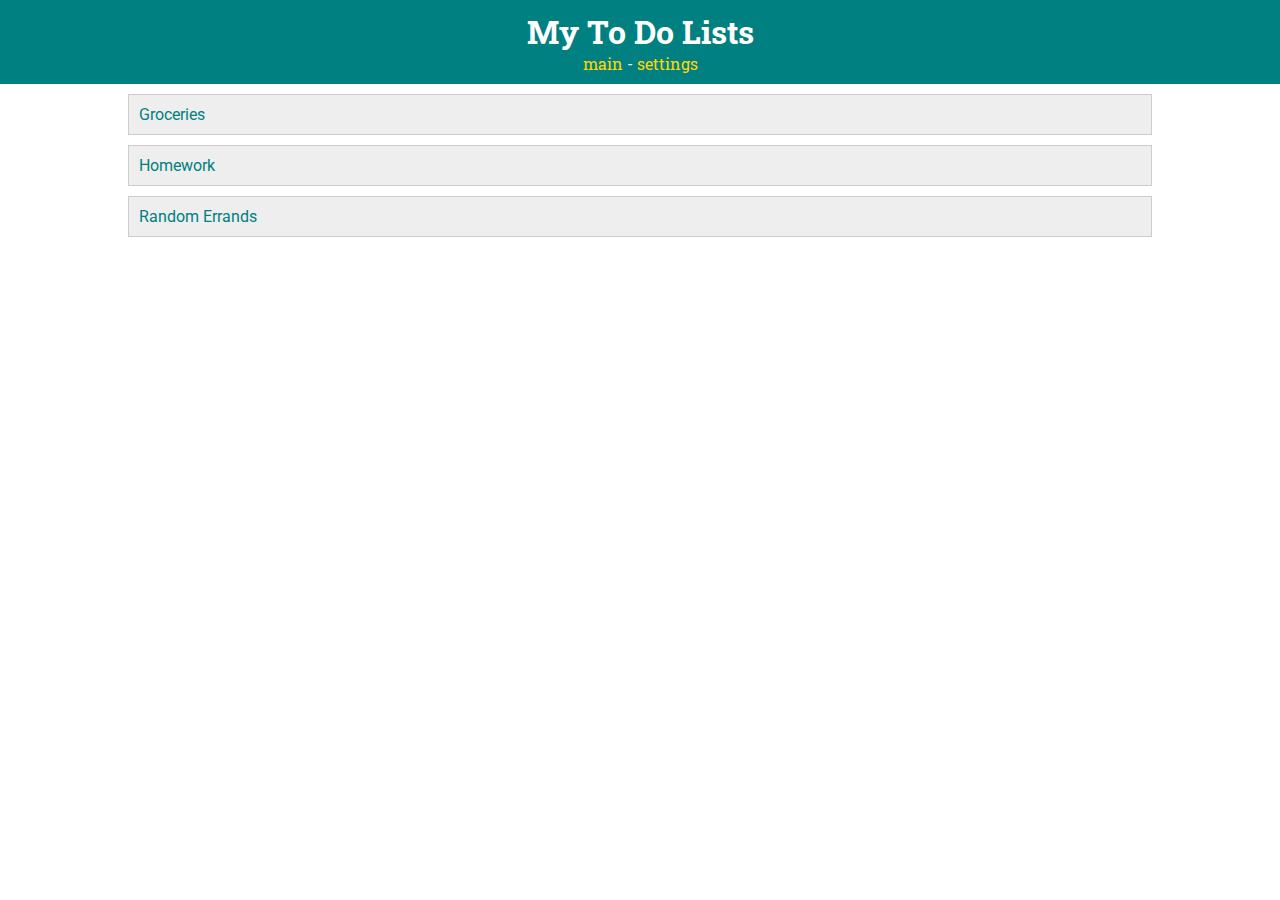
<file: index.html>
<!DOCTYPE html>
<html>
<head>
    <!-- fonts -->
    <link href="https://fonts.googleapis.com/css?family=Roboto|Roboto+Slab" rel="stylesheet">
    <link rel="stylesheet" type="text/css" href="style.css">
    <title>ToDo App</title>
    <meta charset="UTF-8">
</head>

<body>
    <header>
        <h1>My To Do Lists</h1>
        <nav>
            <a href="index.html">main</a> -
            <a href="settings.html">settings</a>
        </nav>
    </header>
    
    <div id="todo-lists">
        <div class="list">
           <a href="list.html">Groceries</a>
        </div>
    
        <div class="list">
           Homework
        </div>
    
        <div class="list">
           Random Errands
        </div>
    </div>
    
</body>

</html>
</file>
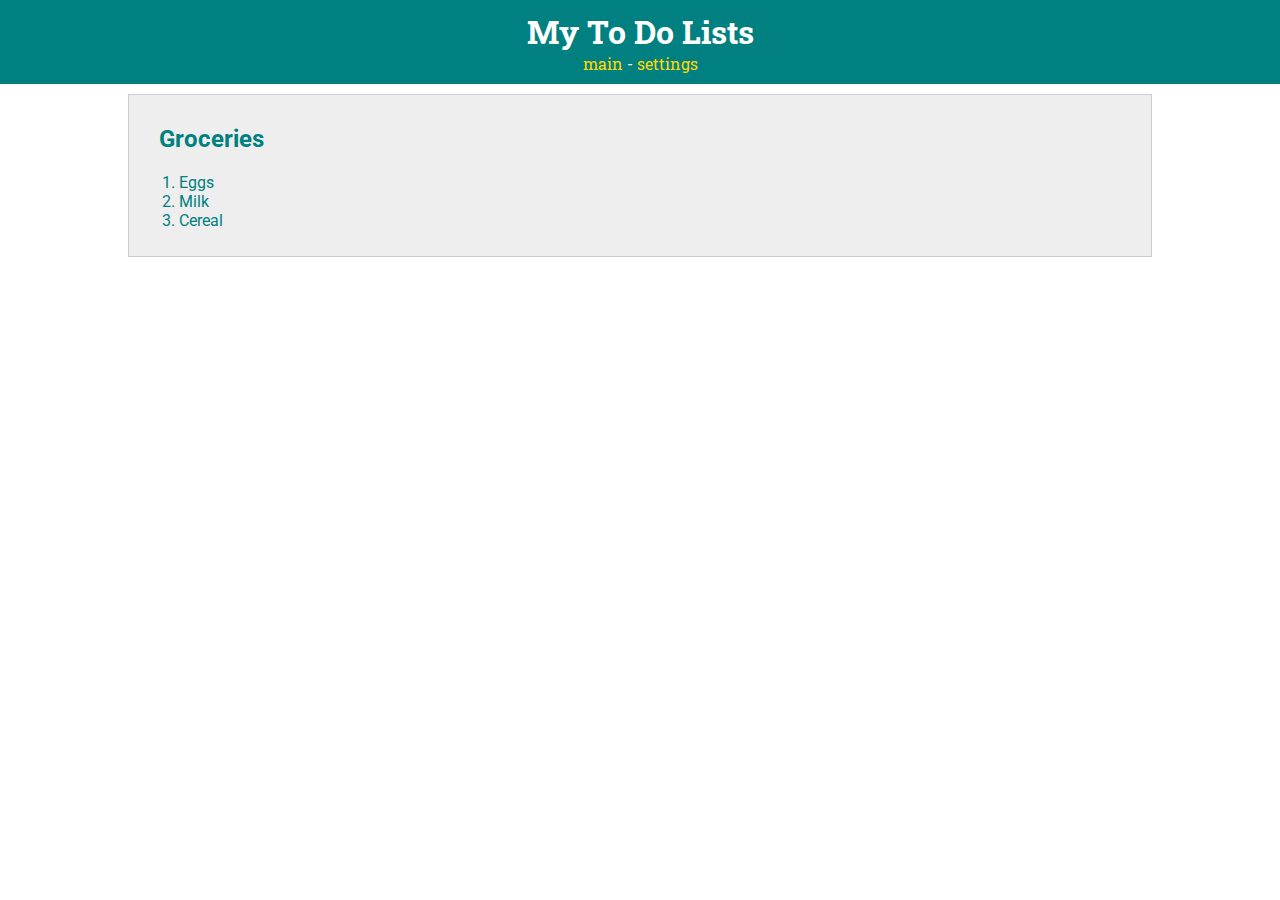
<file: list.html>
<!DOCTYPE html>
<html>
<head>
    <link href="https://fonts.googleapis.com/css?family=Roboto|Roboto+Slab" rel="stylesheet">
    <link rel="stylesheet" type="text/css" href="style.css">
    <title>ToDo App</title>
    <meta charset="UTF-8">
</head>

<body>
    <header>
        <h1>My To Do Lists</h1>
        <nav>
            <a href="index.html">main</a> -
            <a href="settings.html">settings</a>
        </nav>
    </header>
    
    <div id="todo-lists">
        <div class="list">
           <h2 class="list-title">Groceries</h2>
           <ol>
               <li>Eggs</li>
               <li>Milk</li>
               <li>Cereal</li>
           </ol>
        </div>
    </div>
    
</body>

</html>
</file>
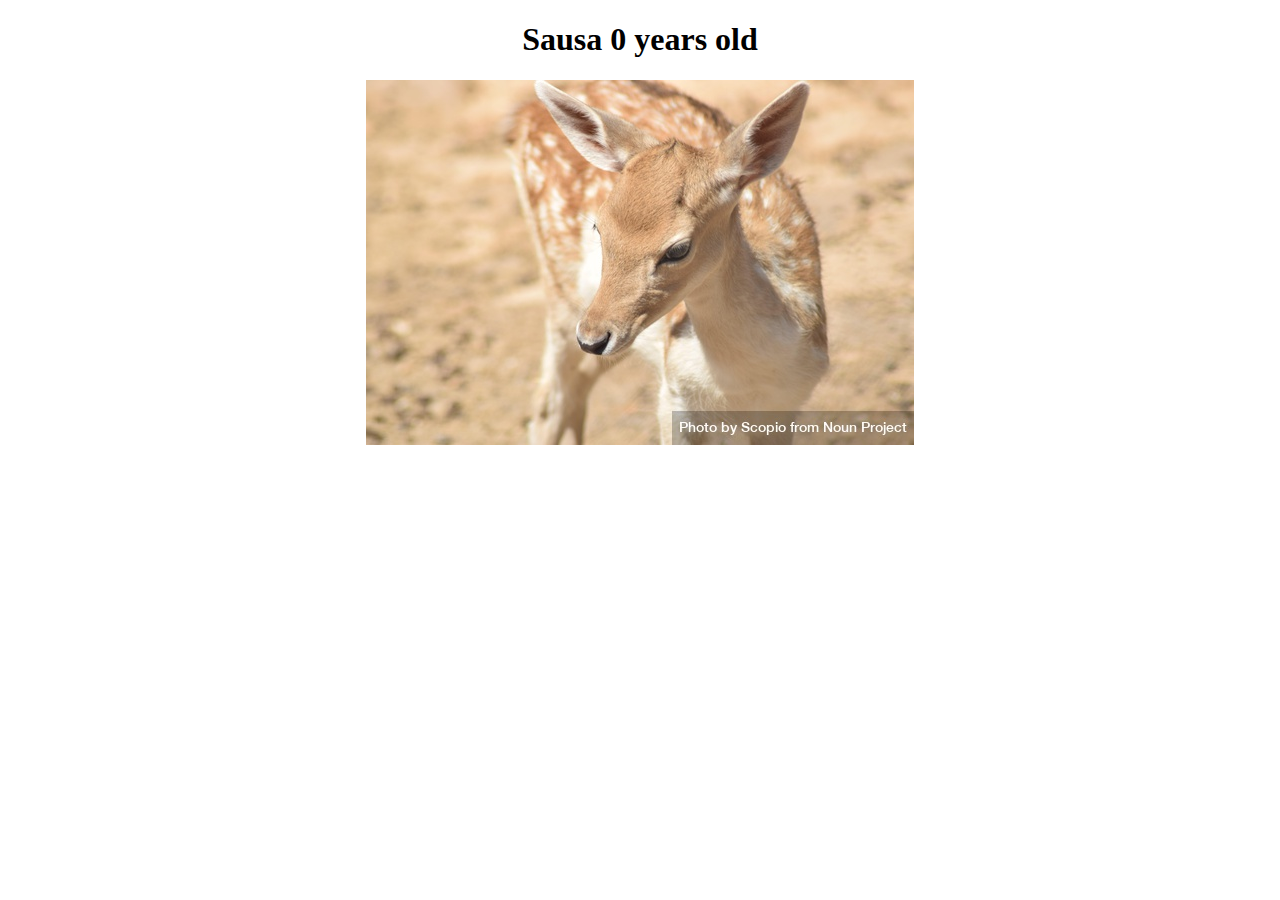
<file: labs/week7_lab/zoo.html>
<!DOCTYPE html>
<html>
    <head>
        <title>Zookeeper</title>
        <link rel="stylesheet" type="text/css" href="style.css">
        <script src="main.js" type="text/javascript"></script>
    </head>
    <body onload="onload()">
        <div class="container">
            <h1 id="text"></h1>
            <img id="img1">
        </div>
    </body>
</html>
</file>
<file: style.css>
body {
    margin: 0;
    color: teal;
    font-family: 'Roboto', sans-serif;
}

/*********** HEADER ************/

header {
    text-align: center;
    padding: 10px;
    background-color: teal;
    color: white;
    font-family: 'Roboto Slab', serif;
}


h1 {
    margin: 0;
}

/*********** LISTS ************/
#todo-lists {
    margin: 0 auto;
    width: 80%;
    padding-top: 10px;
}

.list {
    padding: 10px;
    margin-bottom: 10px;
    background-color: #eeeeee;
    border: 1px solid #cccccc;
}

.list-title {
    margin-left: 20px;
}

header a {
    color: gold;
    text-decoration: none;
}

.list a {
    color: teal;
    text-decoration: none;
}
</file>
<file: labs/week7_lab/style.css>
.container{
    text-align:center;
}
</file>
